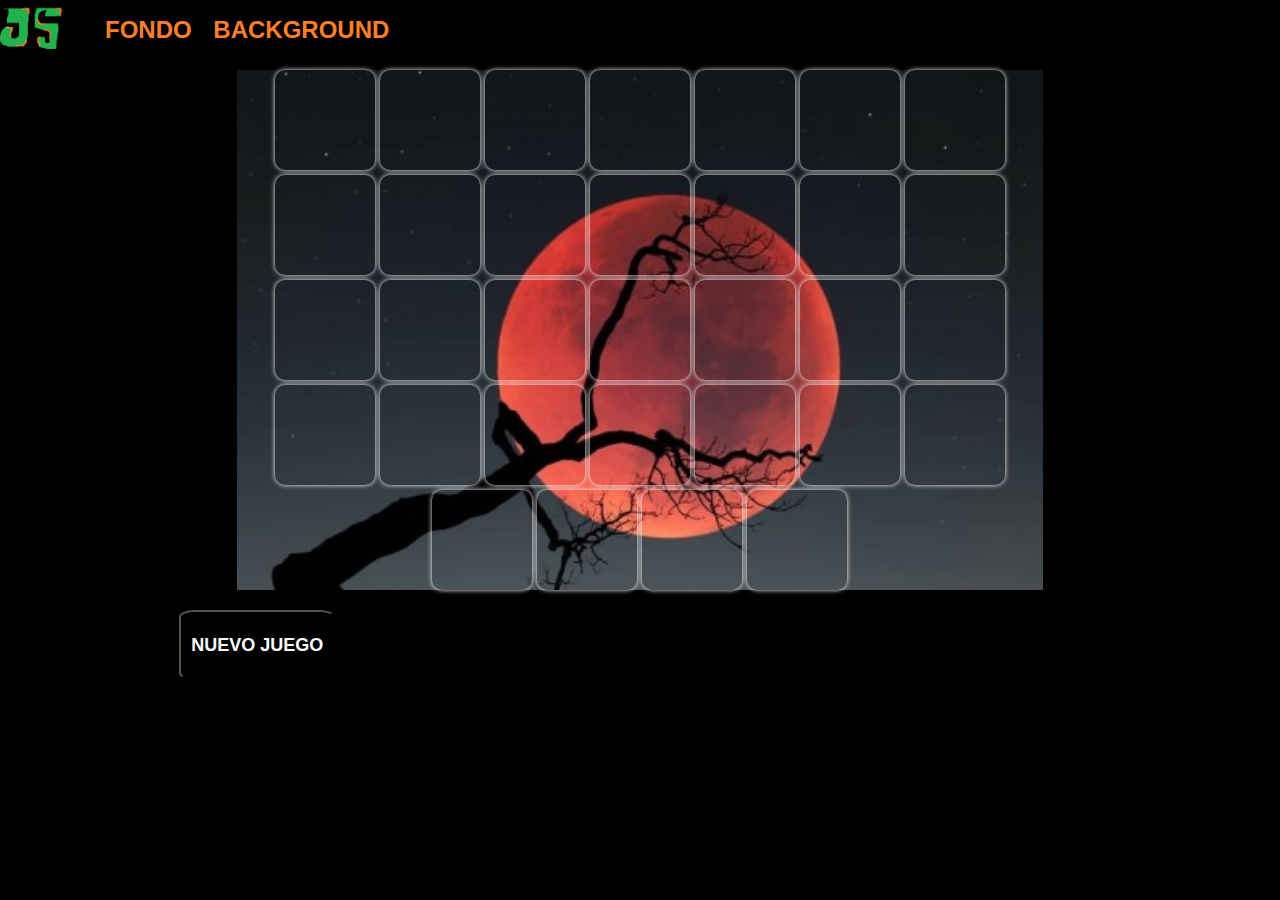
<file: juegoDeMemoria/index.html>
<!DOCTYPE html>
<html lang="en">

<head>
    <meta charset="UTF-8">
    <meta http-equiv="X-UA-Compatible" content="IE=edge">
    <meta name="viewport" content="width=device-width, initial-scale=1.0">
    <title>Document</title>
    <link rel="stylesheet" href="https://cdnjs.cloudflare.com/ajax/libs/font-awesome/6.0.0-beta2/css/all.min.css">
    <link rel="stylesheet" href="estilo.css">
    <link rel="stylesheet" href="../estilo.css">
</head>

<body>

    <div class="grid-container">
        <header class="header">
            <div class="atras">
                <a href="../inicio.html"><img src="../imagenes/logo.png"></a>
            </div>
            <nav>
                <ul class="nav_botonera">
                    <li>
                        <a href="#">Fondo</a>
                        <ul class="botonera_menu">
                            <li><a href="#" id="fondo1" onclick="cambiarFondo(this)">Fondo1</a></li>
                            <li><a href="#" id="fondo2" onclick="cambiarFondo(this)">Fondo2</a></li>
                            <li><a href="#" id="fondo3" onclick="cambiarFondo(this)">Fondo3</a></li>
                        </ul>
                    </li>

                    <li>
                        <a href="#">Background</a>
                        <ul class="botonera_menu">
                            <li><a href="#" id="back1" onclick="cambiarBackground(this)">Background1</a></li>
                            <li>
                                <a href="#" id="back2" onclick="cambiarBackground(this)">Background2</a>
                                <ul class="botonera_sub-menu">
                                    <li><a href="#">Background1</a></li>
                                    <li><a href="#">Background2</a></li>
                                    <li><a href="#">Background3</a></li>
                                </ul>
                            </li>
                            <li><a href="#" id="back3" onclick="cambiarBackground(this)">Background3</a></li>
                        </ul>
                    </li>
                </ul>
            </nav>
        </header>
        <div class="container">
            <main class="main">
                <div class="juego">
                    <div class="tablero" id="tablero"></div>

                    <div class="bajo_juego">
                        <button onclick="nuevoJuego()" class="nuevo-juego">NUEVO JUEGO</button>
                        <div class="juego_resultado">
                            <div class="contador">
                                <!-- <p style="margin: 3px;">Correctas</p> -->
                                <p id="contador" class="pnts dinamico"></p>
                            </div>
                            <div class="pares">
                                <!-- <p style="margin: 3px;">Correctas</p> -->
                                <p id="pares" class="pnts dinamico"></p>
                            </div>
                        </div>
                    </div>
                </div>
            </main>
        </div>

    </div>
    <script src="main.js"></script>
    <script src="../menu.js"></script>
</body>

</html>
</file>
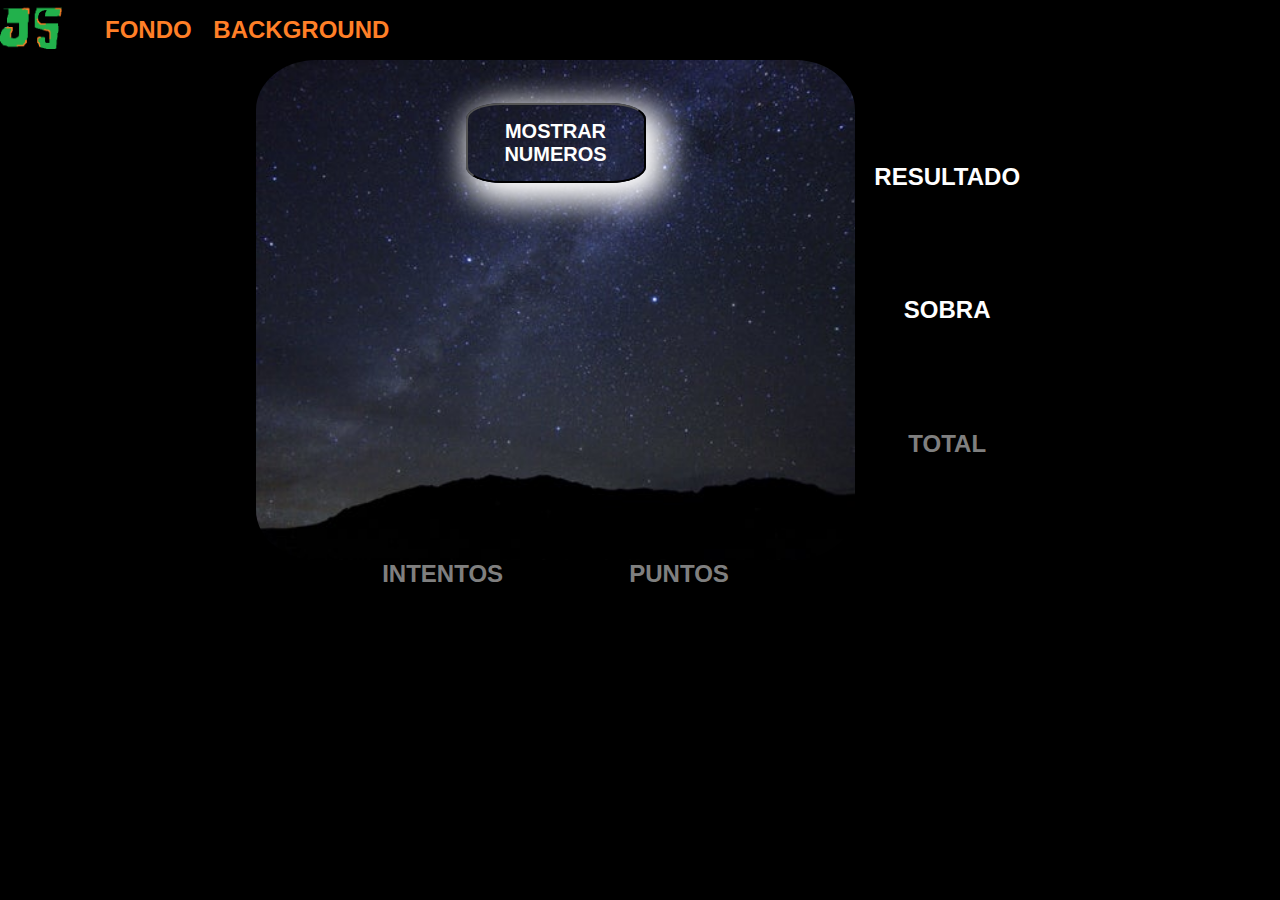
<file: juegoDeSuma/index.html>
<!DOCTYPE html>
<html lang="en">

<head>
    <meta charset="UTF-8">
    <meta http-equiv="X-UA-Compatible" content="IE=edge">
    <meta name="viewport" content="width=device-width, initial-scale=1.0">
    <title>Document</title>
    <link rel="stylesheet" href="estilo.css">
    <link rel="stylesheet" href="../estilo.css">
</head>

<body class="body">

        <header class="header">
            <div class="atras">
                <a href="index.html"><img src="../imagenes/logo.png"></a>
            </div>
            <nav>
                <ul class="nav_botonera">
                    <li>
                        <p>Fondo</p>
                        <ul class="botonera_menu">
                            <li><a href="#" id="fondo1" onclick="cambiarFondo(this)">Fondo1</a></li>
                            <li><a href="#" id="fondo2" onclick="cambiarFondo(this)">Fondo2</a></li>
                            <li><a href="#" id="fondo3" onclick="cambiarFondo(this)">Fondo3</a></li>
                        </ul>
                    </li>

                    <li>
                        <p>Background</p>
                        <ul class="botonera_menu">
                            <li><a href="#" id="back1" onclick="cambiarBackground(this)">Background1</a></li>
                            <li>
                                <a href="#" id="back2" onclick="cambiarBackground(this)">Background2</a>
                                <ul class="botonera_sub-menu">
                                    <li><a href="#">Background1</a></li>
                                    <li><a href="#">Background2</a></li>
                                    <li><a href="#">Background3</a></li>
                                </ul>
                            </li>
                            <li><a href="#" id="back3" onclick="cambiarBackground(this)">Background3</a></li>
                        </ul>
                    </li>
                </ul>
            </nav>
        </header>

        <main class="main">
            <div class="container_juego">
                <div class="juego" id="tablero">

                    <div class="juego_superior">
                        <!-- BOTON MOSTRAR///CONTADOR///MENSAJES -->
                        <div class="superior__unico">
                            <p id="texto-superior" class="pnts superior__unico-texto"></p>
                            <p id="texto-superior-resultado" class="pnts superior__unico-resultado"></p>
                            <p id="contador" class="pnts superior__unico-contador"></p>
                            <button class="boton_mostrar" onclick="mostrarNumeros()" id="boton-mostrar"
                                autofocus>MOSTRAR
                                NUMEROS</button>
                        </div>
                    </div>

                    <div class="juego_medio">
                        <div class="medio__izquierda">
                            <p id="numeroUno" class="pnts numeros"></p>
                        </div>
                        <div class="medio__centro">
                            <p id="operador" style="display: none;" class="numeros">+</p>
                        </div>
                        <div class="medio__derecha">
                            <p id="numeroDos" class="pnts numeros"></p>
                        </div>
                    </div>
                    <div class="juego_inferior">
                        <div class="inferior__unico" id="input-boton">
                            <input type="number" name="input" id="inputResultado" class="pnts" oninput="limitarDigitos(this, 4)">
                            <button onclick="verificarResultado()" id="comprobar-btn">Comprobar</button>
                            <button id="proxima-btn" style="display: none;" onclick="proxima()">Proxima</button>
                            <button id="volverAjugar" style="display: none;" onclick="volverAjugar()">Volver a
                                Jugar</button>
                        </div>
                    </div>
                </div>
                <!-- RESULTADO///SOBRA///TOTAL -->
                <div class="juego_resultado">
                    <div class="resultado">
                        <p style="margin: 3px;">Resultado</p>
                        <p id="resultados" class="pnts dinamico" style="color: rgb(51, 255, 0);"></p>
                    </div>
                    <div class="sobra">
                        <p style="margin: 3px;">Sobra</p>
                        <p id="sobra" class="pnts dinamico" style="color: rgb(255, 0, 0);"></p>
                    </div>
                    <div class="total">
                        <p style="margin: 3px; color:rgba(255, 255, 255, 0.521);">Total</p>
                        <p id="sobra-total" class="pnts dinamico" style="margin: 0; color: rgb(219, 182, 114);"></p>
                    </div>
                </div>
                <!-- INTENTOS///PUNTOS -->
                <div class="juego_puntos">
                    <div class="intentos">
                        <p class="puntos__textos">intentos</p>
                        <p id="intentos" class="pnts dinamico" style="color: rgb(255, 0, 0);"></p>
                    </div>
                    <div class="puntos">
                        <p class="puntos__textos">puntos</p>
                        <p id="puntos" class="pnts dinamico" style="color: rgb(33, 89, 243);"></p>
                    </div>
                </div>
            </div>
        </main>

        <!-- <aside class="aside">
            <div class="seteos">
                <div class="set-intentos">
                    <p>intentos</p>
                    <input type="text" id="set-intentos" placeholder="10" maxlength="2">
                </div>
                <div class="set-tiempo">
                    <p>tiempo</p>
                    <input type="text" id="set-tiempo" placeholder="6" maxlength="2">
                </div>
                <div class="set-nivel">
                    <p>Nivel</p>
                    <select id="set-nivel" onchange="cambiarNivel()">
                        <option value="">-</option>
                        <option value="1">1</option>
                        <option value="2">2</option>
                        <option value="3">3</option>
                    </select>
                </div>
                <div class="set-botones">
                    <button id="guardar-seteo" onclick="seteoUsuario()">GUARDAR</button>
                    <button id="resetear-seteo" onclick="resetearSeteo()">RESETEAR</button>
                </div>

            </div>
        </aside> -->
    <script src="main.js"></script>
    <script src="../menu.js"></script>
</body>

</html>
</file>
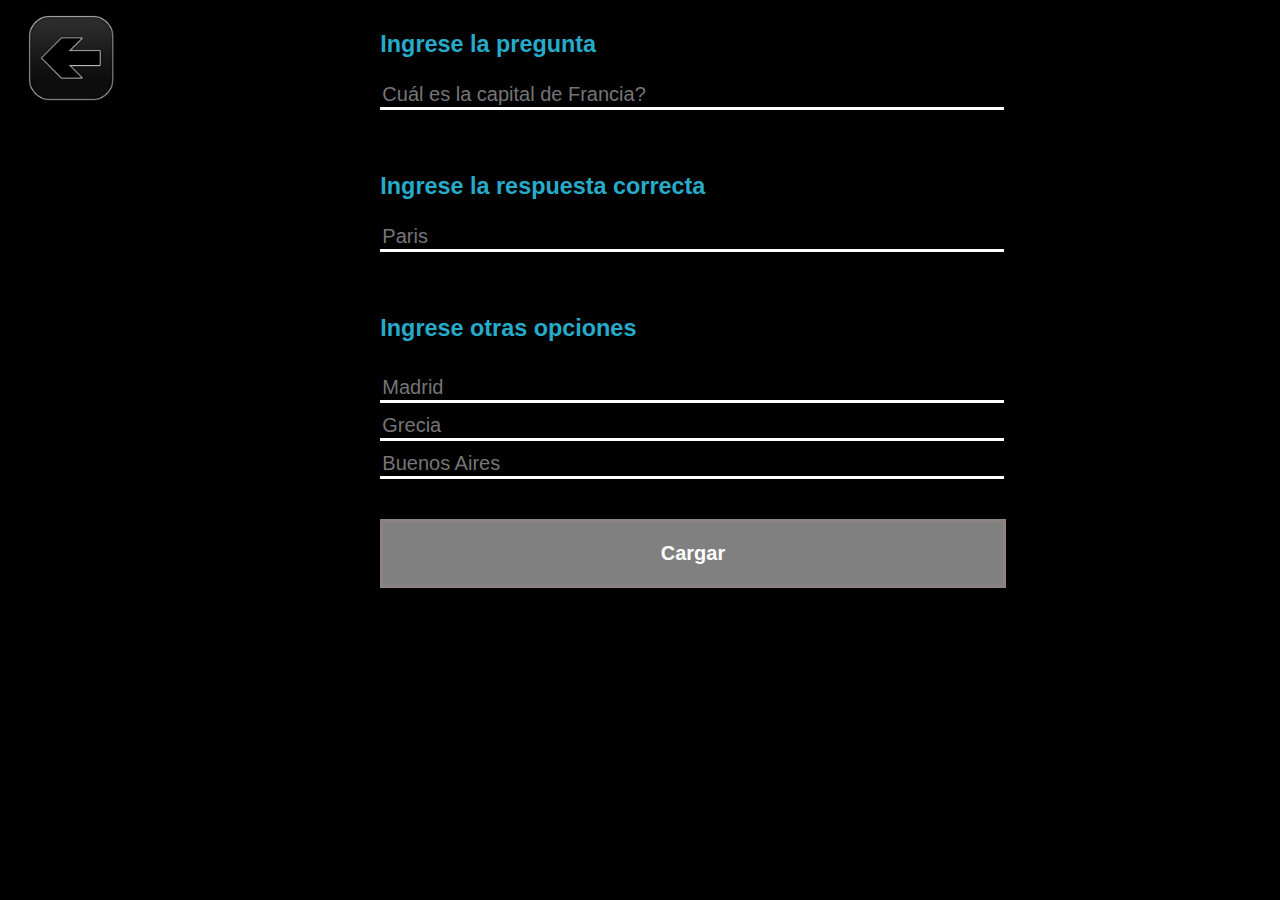
<file: juegoDePreguntas/cargarPreguntas/cargarpregunta.html>
<!DOCTYPE html>
<html lang="en">

<head>
    <meta charset="UTF-8">
    <meta http-equiv="X-UA-Compatible" content="IE=edge">
    <meta name="viewport" content="width=device-width, initial-scale=1.0">
    <title>Document</title>
    <link rel="stylesheet" href="estilo.css">
</head>

<body>
    <div class="container">
        <div class="atras">
            <a href="../index.html"><img src="img/flecha-atras.png"></a>
        </div> 
        <form class="form_cargar_pregunta">
            <div class="cargar_pregunta">
                <h3>Ingrese la pregunta</h3>
                <input id="pregunta" placeholder="Cuál es la capital de Francia?"></input>
            </div>


            <div class="cargar_opciones">
                <div class="opcion_correcta">
                    <h3>Ingrese la respuesta correcta</h3>
                    <input type="text" id="opcion1" name="opcion1" placeholder="Paris">
                </div>

                
                <div class="opciones_incorrectas">
                    <h3>Ingrese otras opciones</h3>
                    <div>
                        <!-- <label for="opcion2">Opción 2</label> -->
                        <input type="text" id="opcion2" name="opcion2" placeholder="Madrid">
                    </div>

                    <div>
                        <!-- <label for="opcion3">Opción 3</label> -->
                        <input type="text" id="opcion3" name="opcion3" placeholder="Grecia">
                    </div>

                    <div>
                        <!-- <label for="opcion4">Opción 4</label> -->
                        <input type="text" id="opcion4" name="opcion4" placeholder="Buenos Aires">
                    </div>

                </div>
            </div>
            <div class="submit">
                <p id="btn-cargar">Cargar</p>
            </div>
            <p id="mensaje-carga"></p>
        </form>
    </div>
</body>
<script src="cargar.js"></script>

</html>
</file>
<file: juegoDeMemoria/estilo.css>
.container {
    width: 90%;
    margin: auto;
    margin-top: 10px;
}

.main {
    width: 100%;
}

.juego {
    width: 100%;
    display: flex;
    flex-direction: column;
    gap: 20px;
}

.tablero {
    background-image: url("../imagenes/fondo2.jpg");
    background-size: cover;
    width: 70%;
    margin: auto;
    display: flex;
    flex-wrap: wrap;
    gap: 5px;
    justify-content: center;
}


.area-tarjeta {
    width: 100px;
    height: 100px;
    cursor: pointer;
    display: inline-block;
}



.tarjeta {
    width: 100%;
    height: 100%;
    position: relative;
    transform-style: preserve-3d;
    animation: iniciar 5s;
}

.cara {
    width: 100%;
    height: 100%;
    position: absolute;
    backface-visibility: hidden;
    box-shadow: 0 0 5px white;
    border-radius: 10px;
    display: flex;
    justify-content: center;
    align-items: center;
}

.trasera {
    background-color: lightcyan;
    transform: rotateY(180deg);
}

.trasera img {
    width: 100%;
    height: 100%;
    object-fit: cover;
}

.superior {
    background: transparent;
}





@keyframes iniciar {

    30%,
    90% {
        transform: rotateY(180deg);
    }

    0%,
    100% {
        transform: rotateY(0deg);
    }
}


.bajo_juego {
    margin: auto;
    width: 80%;
    height: 70px;
    display: flex;
    justify-content: space-between;
}



.nuevo-juego {
    display: inline-block;
    padding: 10px;
    text-align: center;
    border-radius: 10%;
    outline: none;
    background-color: transparent;
    color: white;
    font-size: 18px;
    font-weight: 700;
}

.juego_resultado {
   width: 50%;
    height: 70px;
    display: flex;
    justify-content: space-between;
}

.juego_resultado>div {
    border-radius: 10%;
    height: 60px;
    display: flex;
    align-items: center;
    justify-content: center;
}

.juego_resultado .contador {
    color: red;
 }


@media(max-width: 1200px) {

    .container {
        width: 96%;
    }

}

@media(max-width: 1100px) {

    .container {
        grid-template-columns: 1fr;
    }

    .main {
        grid-template-columns: 1fr;
    }

    .main {
        grid-template-columns: 1fr;
    }

  
    .bajo_juego {
        height: 50px;
    }

    .nuevo-juego {
        margin: 0;
        padding: 5px;
        text-align: center;
        border-radius: 5%;
        font-size: 12px;
        font-weight: 700;
    }

    .juego_resultado {
        height: auto;
    }

    .juego_resultado>div {
        width: auto;
        height: auto;
        border: none;
    }


 
    .tablero {
        width: 90%;
    }
 }

 @media(max-width: 900px) {

    .container {
        width: 98%;
    }

    .tablero{
        width: 100%;
    }

    .area-tarjeta {
        width: 90px;
        height: 90px;
    }

}




 @media(max-width: 600px) {


    .juego {
        height: calc(90vh);
    }
 .tablero {
    height: 100%;
    display: grid;
    gap: 2px;
    grid-template-columns: repeat(4, 1fr);
    grid-template-rows: repeat(8, 1fr);
 
    background-image: url("../imagenes/fondo1.jpg");
}
.area-tarjeta {
    width: 100%;
    height: 100%;

}

}
</file>
<file: estilo.css>
:root {
    --color-logo1:rgb(34,177,76);
    --color-logo2:rgb(255, 127, 39);
    --color-logo2-claro:rgb(210, 158, 124);
    --color-logo1-claro:rgb(113, 193, 137);
    --color-gris:rgb(153, 151, 151);

    --background-1:linear-gradient(to right bottom,black,black,gray,black);
    --background-2:linear-gradient(to right,black,black,black,rgb(86, 80, 80));
    --background-3:linear-gradient(to right,black,black,var(--color-logo1-claro),rgb(86, 80, 80));
}

*{
    box-sizing: border-box;
    margin: 0;
    padding: 0;
}

/* html{
    height: 100%;
} */

body{
    min-height: 100%;
    font-size: 34px;
    font-weight: 700;
    font-family: Arial, Helvetica, sans-serif;
    color: white;
    text-transform: uppercase;
    background: black;
}

body > * {
    /* padding: 10px; */
    text-align: center;
    /* box-shadow: 5px 5px 50px white; */
    /* box-shadow: 5px 5px 40px var(--color-logo1); */
}



/*HEADER*/

.header{
    width: 100%;
    height: 60px;

    color: var(--color-logo2);
    display: flex; 
    font-size: 24px;
    align-items: center;
    font-family: Arial, Helvetica, sans-serif;
}

.atras >a>img {
    width: 65px;
    float: left;
    border-radius: 10%;
}

nav {
    margin-left: 40px;
}

.nav_botonera > li {
    display: inline-block;
    margin-right: 15px;  
}

.nav_botonera >li:hover{
    color: var(--color-logo2-claro);
    border-bottom: 3px solid var(--color-logo1-claro);
    cursor: pointer;
}

.nav_botonera a {
    color: var(--color-logo2);
    text-decoration: none;
}

.botonera_menu{
    display: none;
    /* display: flex; */
    list-style: none;
    /* flex-direction: column; */
    /* border: 3px solid white; */
    /* z-index: 10; */
    padding-top: 8px;
    position: absolute;
    font-size: 22px;
    z-index: 100;
}

.botonera_menu  li {
    position: relative;
    padding: 5px;
}

.botonera_menu  li:hover{
    background-color: rgb(217, 227, 220);
}

.botonera_sub-menu{
    list-style: none;
    display: none;
    position: absolute;
    left: 100%;
    top: 0;
}


/*DESPLEGABLE CON HOVER*/
.nav_botonera> li:hover .botonera_menu{
    display: block;
}

.botonera_menu > li:hover ul{
    display: block;
}





@media(max-width: 600px) {
   
    .header{
        display: none;
    }

    .atras >a>img {
        width: 45px;
        /* display: none; */
    }
    
    .nav_botonera {
        display: none;
    }
    
    .botonera_menu{
        font-size: 16px;
    }

}
</file>
<file: juegoDeSuma/estilo.css>
.container_juego {
    margin: auto;
    width: 60%;
}

.juego {
    margin: auto;
    width: 78%;
    height: 500px;
    background-image: url(../imagenes/fondo1.jpg);
    background-size: cover;
    border-radius: 10%;   
    float: left;
    display: flex;
    flex-direction: column;  
}

.juego > div {
    height: 33%;
    display: flex;
    justify-content: center;
    align-items: center;
}

.superior__unico,
.inferior__unico {
   width: auto;
   text-align: center;
}

.juego_medio > div {
    width: 33%;
}

.inferior__unico {
    display: none;
}

/*RESULTADOS*/
.juego_resultado {
    display: flex;
    flex-direction: column;
    justify-content: space-evenly;
    width: 20%;
    height: 500px;
    text-align: center;
    font-size: 24px;
    float: right;
}

.juego_resultado > div {
    border-radius: 10%;
    width: 100%;
}


/*PUNTOS///INTENTOS*/

.juego_puntos {
    display: flex;
    justify-content: space-evenly;
    width: 78%;
    font-size: 24px;
    text-align: center;
    border-radius: 10%;  
}

/*/////////////////*/
/* JUEGO/CONTENIDO */
/*/////////////////*/

.juego button {
    width: 100px;
    height: 40px;
    border-radius: 10%;
    outline: none;
    font-weight: 700;
    background-color: transparent;
    color: white;
}


.numeros {
    font-size: 74px;
    text-align: center;
}

.superior__unico button {
    width: 180px;
    height: 80px;
    font-size: 20px;
    font-weight: 700;
    border-radius: 20%;
    /* border-bottom: 3px solid white; */
    background-color: transparent;
    color: white;
    outline: none;
    box-shadow: 10px 10px 30px 10px;
    margin: auto;
}

.superior__unico-texto {
    font-size: 50px;
}

.superior__unico-contador,
.superior__unico-resultado {
    font-size: 74px;
    color: rgba(255, 255, 255, 0.521);
    text-align: center;
}

.inferior__unico input {
    display: block;
    width: 120px;
    height: 80px;
    font-size: 44px;
    text-align: center;
    border-radius: 10%;
    outline: none;
    background-color: transparent;
    color: white;
    font-weight: 700;
 }

 /*SACAR FLECHAS DEL INPUT number */
input[type=number]::-webkit-inner-spin-button, 
input[type=number]::-webkit-outer-spin-button { 
    -webkit-appearance: none;
    -moz-appearance: none;
    appearance: none;
    margin: 0; 
}

/*PUNTUACIONES*/
.dinamico {
    font-size: 40px;
}

.puntos__textos {
    color: rgba(255, 255, 255, 0.521);
}


@media(max-width: 1000px) {
    .container_juego {
        width: 80%;
    }

}

@media(max-width: 600px) {
    .container_juego {
        width: 98%;
        margin-top: 10px;
    }

    .superior__unico button {
        width: 70%;
        font-size: 14px;
    }

    .superior__unico .superior__unico-contador {
        font-size: 60px;
    }

    .juego {
        width: 100%;
        height: 440px;
    }

    .juego_puntos {
        display: flex;
        justify-content: space-evenly;
        width: 100%;
        text-align: center;
        border-bottom: none;
    }

    .juego_resultado {
        width: 100%;
        height: 55px;
        flex-direction: row;
        margin: 24px 0;
    }

    .juego_resultado > div{
        border: none;
    }
    /* .juego_puntos {
        w
    } */

    .juego p {
        font-size: 52px;
    }

    .juego_puntos .dinamico,
    .juego_resultado .dinamico {
        font-size: 34px;
    }

    .juego_puntos p,
    .juego_resultado p {
        font-size: 20px;
    }

}
</file>
<file: juegoDePreguntas/cargarPreguntas/estilo.css>
/* *{
    margin: 0;
    padding: 0;
    box-sizing: border-box;
} */

body{
    font-family: Arial, Helvetica, sans-serif;
    font-size: 20px;
    background-color: black;
    color: white;    
} 

.container {
    width: 98%;
    margin: auto;
    font-family: Arial, Helvetica, sans-serif;
    font-size: 20px;
    background-color: black;
    color: white;    
}

.atras img {
    width: 100px;
    float: left;
}

.container input{
    border: 0;
    outline: none;
    border-bottom: 3px solid white;
    background-color: inherit;
    font-size: 20px;
    color: white;
}


.form_cargar_pregunta {
    width: 50%;
    margin: auto;
    background-color: inherit;
    display: flex;
    flex-direction: column;
    gap: 40px;
}

.form_cargar_pregunta input {
    width: 100%;
}

.form_cargar_pregunta h3 {
    color: rgb(38, 171, 201);
}

.cargar_pregunta {
    width: 100%;
}

.cargar_opciones {
    width: 100%;
    display: flex;
    flex-direction: column;
    gap: 40px;
}

.opcion_correcta {
    width: 100%;
}

.opciones_incorrectas {
    width: 100%;
    display: flex;
    flex-direction: column;
    gap: 10px;
    
}

.form_cargar_pregunta .submit {
    background-color: gray;
    font-weight:bold;
    width: 100%;
    text-align: center;
    border: 3px solid rgb(143, 130, 130);
    cursor: pointer;
}

@media(max-width: 600px) {
    .form_cargar_pregunta {
        width: 96%;
        margin: auto;
        background-color: inherit;
        display: flex;
        flex-direction: column;
        gap: 40px;
    }
    

}
</file>
